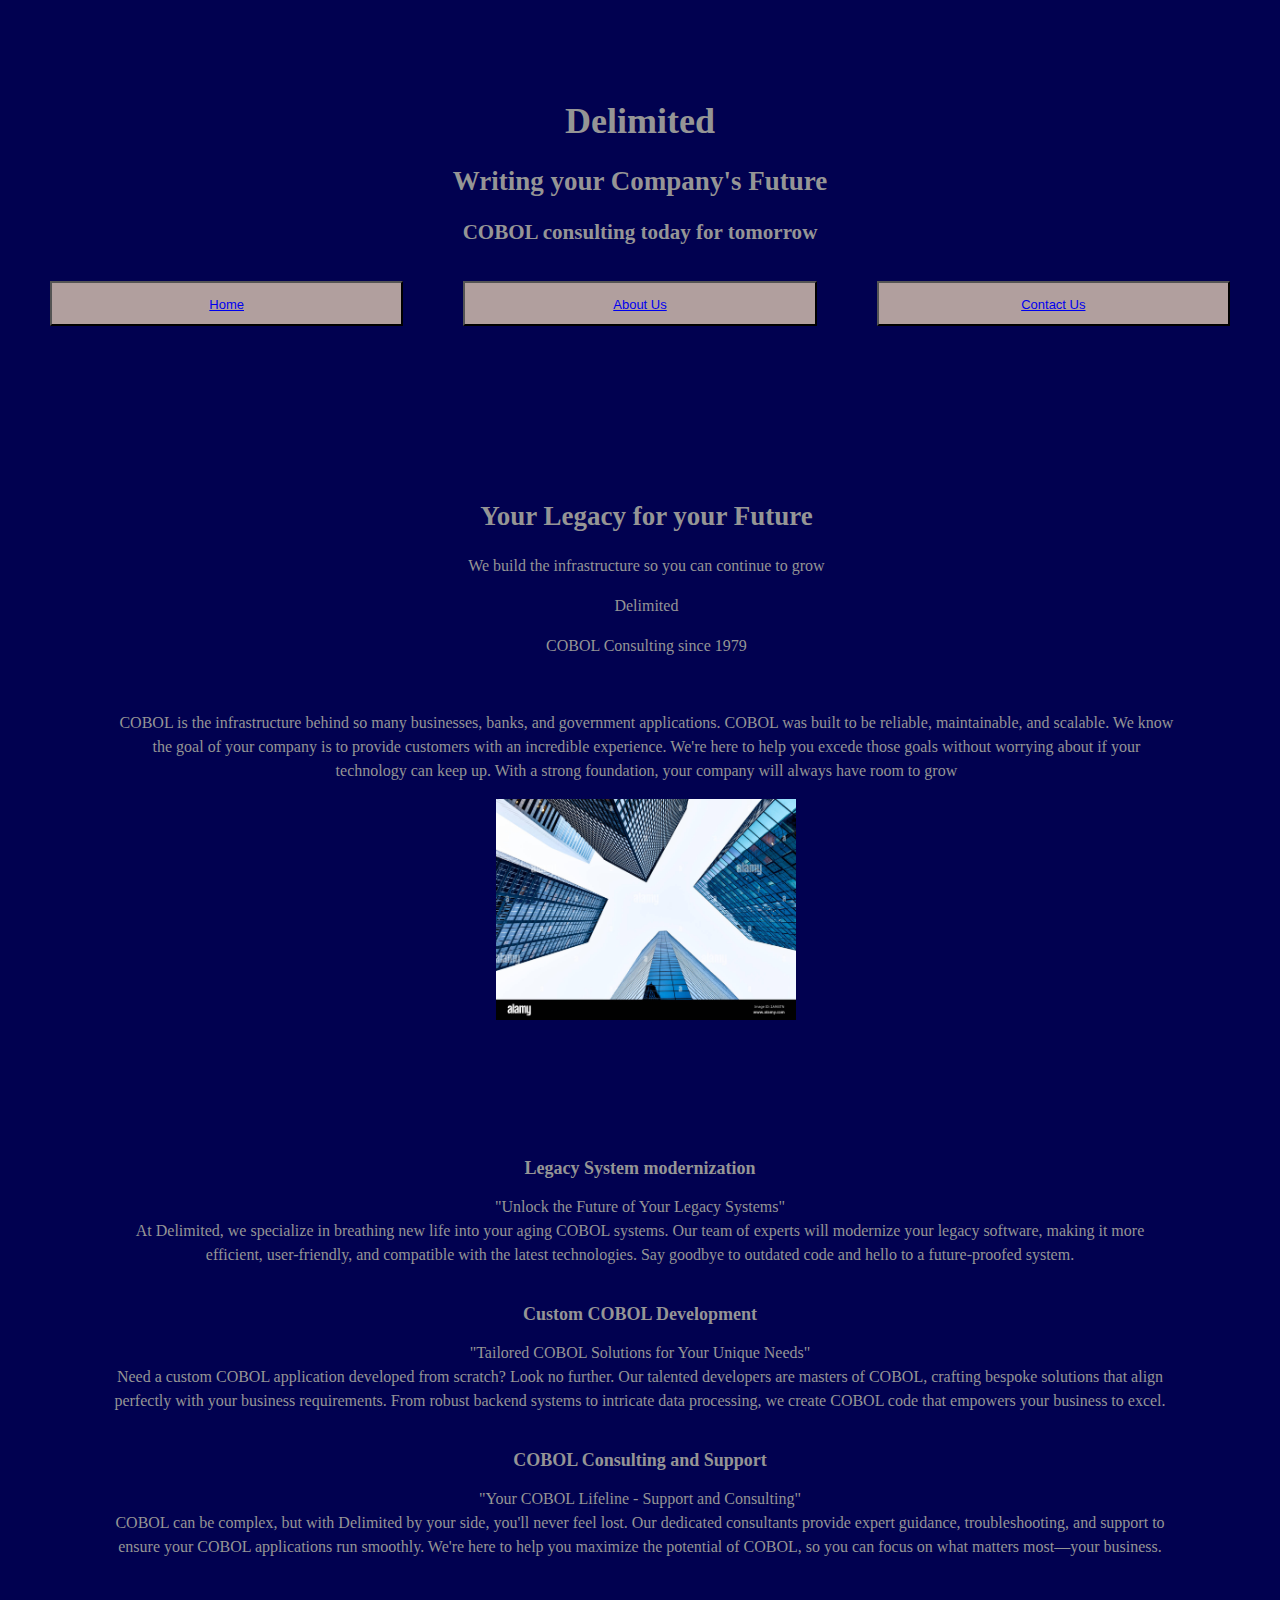
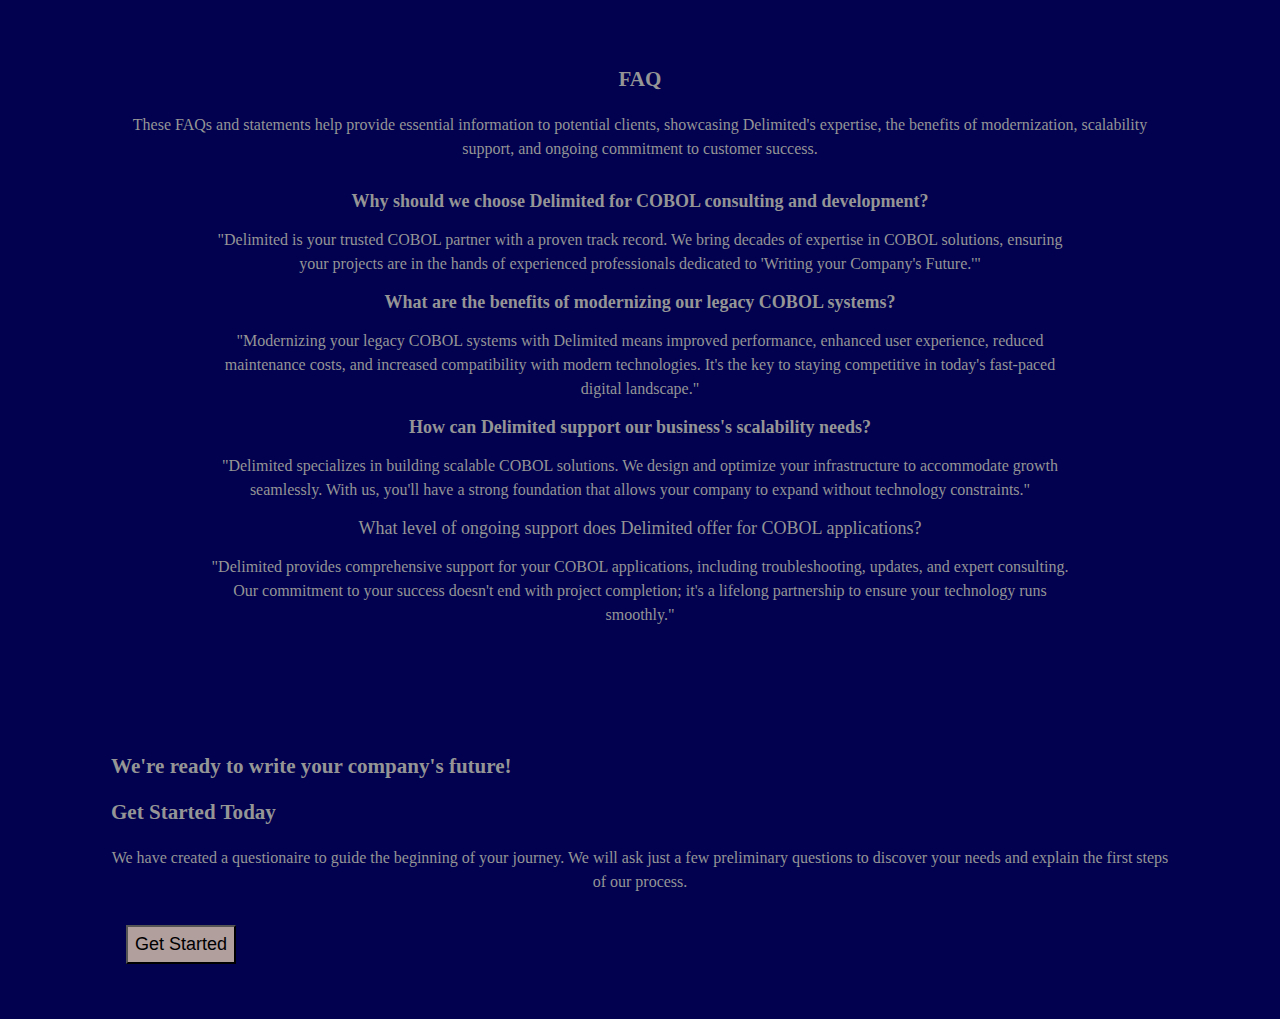
<file: index.html>
<!DOCTYPE html>
<html lang="en">
<head>
    <meta charset="UTF-8">
    <meta name="viewport" content="width=device-width, initial-scale=1.0" name="description" content="finalLab">
    <title>Final Lab</title>
    <link rel="stylesheet" href="styles.css">
    <link rel="stylesheet" href="index.js">
</head>
<body>
    <div class="main container">
        <div class="header">
            <h1>Delimited</h1>
            <h2>Writing your Company's Future</h2>
            <h3>COBOL consulting today for tomorrow</h3>
        </div>
        <div class="nav-menu">
            <button>
                <a href="index.html" class="nav-item">Home</a>
            </button>
            <button>
                <a href="meet-the-team.html" class="nav-item">About Us</a>
            </button>
            <button>
                <a href="contact.html" class="nav-item">Contact Us</a>
            </button>
        </div>
        <div class="content">
            <div class="mission-statement">
                <div class="mission-statement-content">
                    <h2>
                        <strong>
                            Your Legacy for your Future
                        </strong>
                    </h2>
                    <p>We build the infrastructure so you can continue to grow</p>
                    <ul>
                        <p>Delimited</p>
                        <p>COBOL Consulting since 1979</p>
                    </ul>
                    <br/>
                    <p>COBOL is the infrastructure behind so many businesses, banks, and government applications. COBOL was built to be reliable, maintainable, and scalable. We know the goal of your company is to provide customers with an incredible experience. We're here to help you excede those goals without worrying about if your technology can keep up. With a strong foundation, your company will always have room to grow</p>
                </div>
                <img src="looking-up-at-buildings-new-york-city-financial-district-skyscrapers-2A9XXTN.jpg" alt="inspirational picture of tall building">
            </div>
        </div>
        <div>
            <ul class="services">
                <li>
                    Legacy System modernization
                </li>
                <p>
                    "Unlock the Future of Your Legacy Systems"
                </br>
                At Delimited, we specialize in breathing new life into your aging COBOL systems. Our team of experts will modernize your legacy software, making it more efficient, user-friendly, and compatible with the latest technologies. Say goodbye to outdated code and hello to a future-proofed system.
            </p>
            <br>
            <li>
                Custom COBOL Development
            </li>
            <p>
                "Tailored COBOL Solutions for Your Unique Needs"
                <br>
                Need a custom COBOL application developed from scratch? Look no further. Our talented developers are masters of COBOL, crafting bespoke solutions that align perfectly with your business requirements. From robust backend systems to intricate data processing, we create COBOL code that empowers your business to excel.
            </p>
            <br>
            <li>
                COBOL Consulting and Support
            </li>
            <p>
                "Your COBOL Lifeline - Support and Consulting"
                <br>
                COBOL can be complex, but with Delimited by your side, you'll never feel lost. Our dedicated consultants provide expert guidance, troubleshooting, and support to ensure your COBOL applications run smoothly. We're here to help you maximize the potential of COBOL, so you can focus on what matters most—your business.
            </p>
            <br>
        </ul>
    </div>
    <div class="faq">
        <h3 class="faq-value">FAQ</h3>
        <p>These FAQs and statements help provide essential information to potential clients, showcasing Delimited's expertise, the benefits of modernization, scalability support, and ongoing commitment to customer success.</p>
        <ul class="faq">
            <li>
                Why should we choose Delimited for COBOL consulting and development?
            </li>
            <p>
                "Delimited is your trusted COBOL partner with a proven track record. We bring decades of expertise in COBOL solutions, ensuring your projects are in the hands of experienced professionals dedicated to 'Writing your Company's Future.'"
            </p>
            <li> 
                What are the benefits of modernizing our legacy COBOL systems?
            </li>
            <p>
                "Modernizing your legacy COBOL systems with Delimited means improved performance, enhanced user experience, reduced maintenance costs, and increased compatibility with modern technologies. It's the key to staying competitive in today's fast-paced digital landscape."
            </p>
            <li>
                How can Delimited support our business's scalability needs?
            </li>
            <p>
                "Delimited specializes in building scalable COBOL solutions. We design and optimize your infrastructure to accommodate growth seamlessly. With us, you'll have a strong foundation that allows your company to expand without technology constraints."
            </p>
            <li>
            </li>
            What level of ongoing support does Delimited offer for COBOL applications?
            <p>
                "Delimited provides comprehensive support for your COBOL applications, including troubleshooting, updates, and expert consulting. Our commitment to your success doesn't end with project completion; it's a lifelong partnership to ensure your technology runs smoothly."
            </p>
        </ul>
    </div>
    <div class="wholesome">
        <h3>
            We're ready to write your company's future!
        </h3>
        <h3>Get Started Today</h3>
        <p>We have created a questionaire to guide the beginning of your journey. We will ask just a few preliminary questions to discover your needs and explain the first steps of our process.</p>
        <button><a href="contact.html"></a>Get Started</button>
    </div>
</div>
</body>
</html>
</file>
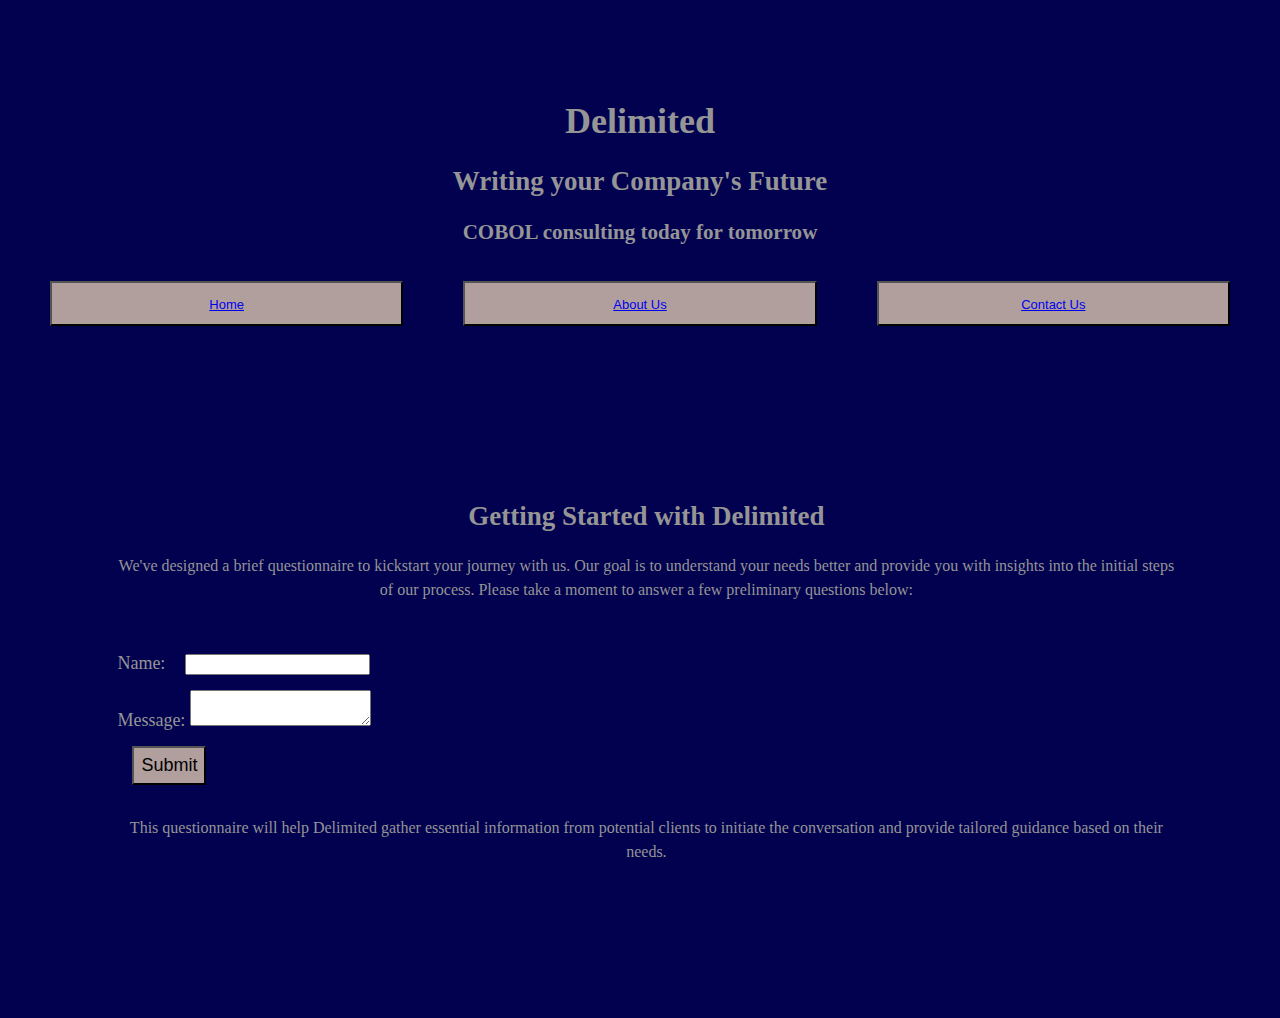
<file: contact.html>
<!DOCTYPE html>
<html lang="en">
<head>
    <meta charset="UTF-8">
    <meta name="viewport" content="width=device-width, initial-scale=1.0" name="description" content="finalLab">
    <title>Final Lab</title>
    <link rel="stylesheet" href="styles.css">
    <link rel="stylesheet" href="index.js">
</head>
<body>
    <div class="main container">
        <div class="header">
            <h1>Delimited</h1>
            <h2><strong>Writing your Company's Future</strong></h2>
            <h3>COBOL consulting today for tomorrow</h3>
        </div>
        <div class="nav-menu">
            <button>
                <a href="index.html" class="nav-item">Home</a>
            </button>
            <button>
                <a href="meet-the-team.html" class="nav-item">About Us</a>
            </button>
            <button>
                <a href="contact.html" class="nav-item">Contact Us</a>
            </button>
        </div>
        <div class="content">
            <div class="contact">
                <div class="contact-writing">
                    <h2>
                        <strong>
                            Getting Started with Delimited
                        </strong>
                    </h2>
                    <p>
                        We've designed a brief questionnaire to kickstart your journey with us. Our goal is to understand your needs better and provide you with insights into the initial steps of our process. Please take a moment to answer a few preliminary questions below:
                    </p>
                    </br>
                    <form id="contactForm">
                        <div>
                            <label for="name">Name:</label>
                            <input type="text" id="name" name="name" required>
                        </div>
                        <div>
                            <label for="message">Message:</label>
                            <textarea id="message" name="message" required></textarea>
                        </div>
                        <button type="submit">Submit</button>
                    </form>
                        <div>
                            <p>
                                This questionnaire will help Delimited gather essential information from potential clients to initiate the conversation and provide tailored guidance based on their needs.
                            </p>
                        </div>
                </div>
            </div>
        </div> 
    </div>    
<script src="index.js"></script>
</body>
</html>
</file>
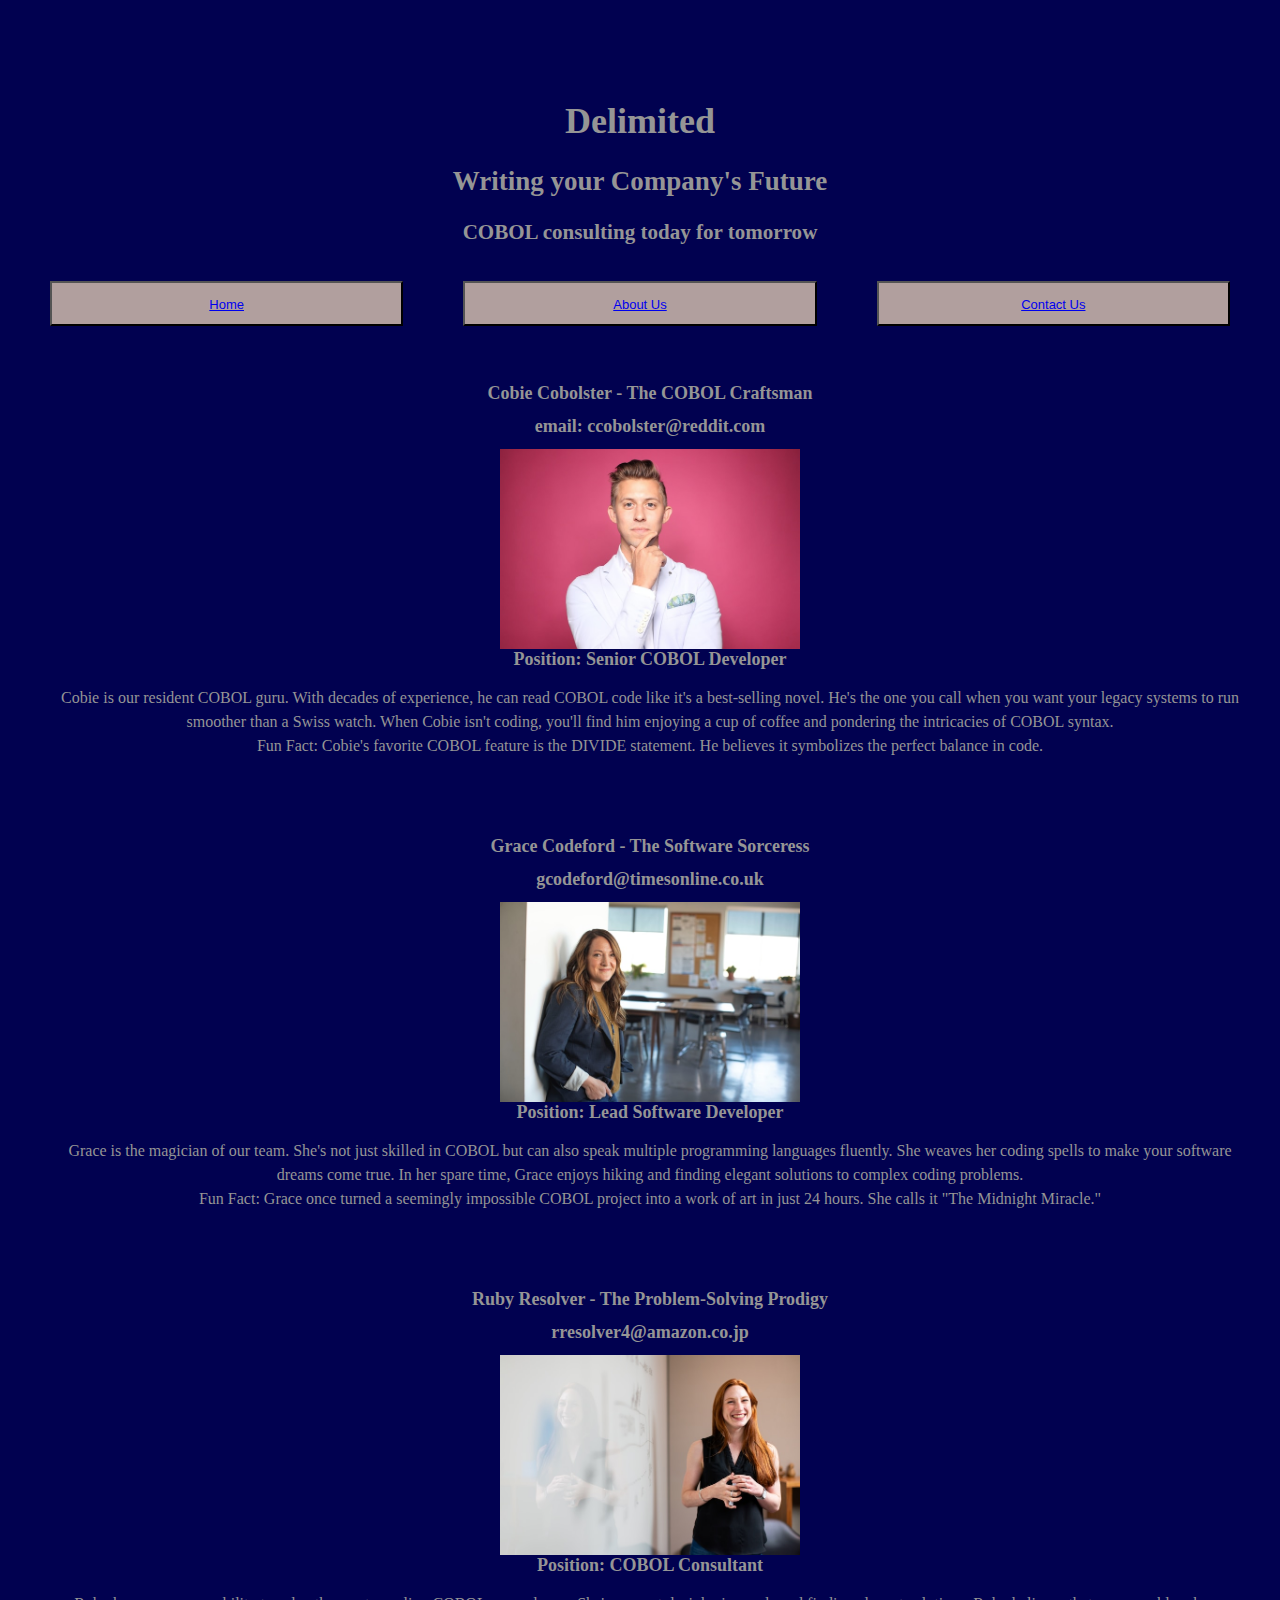
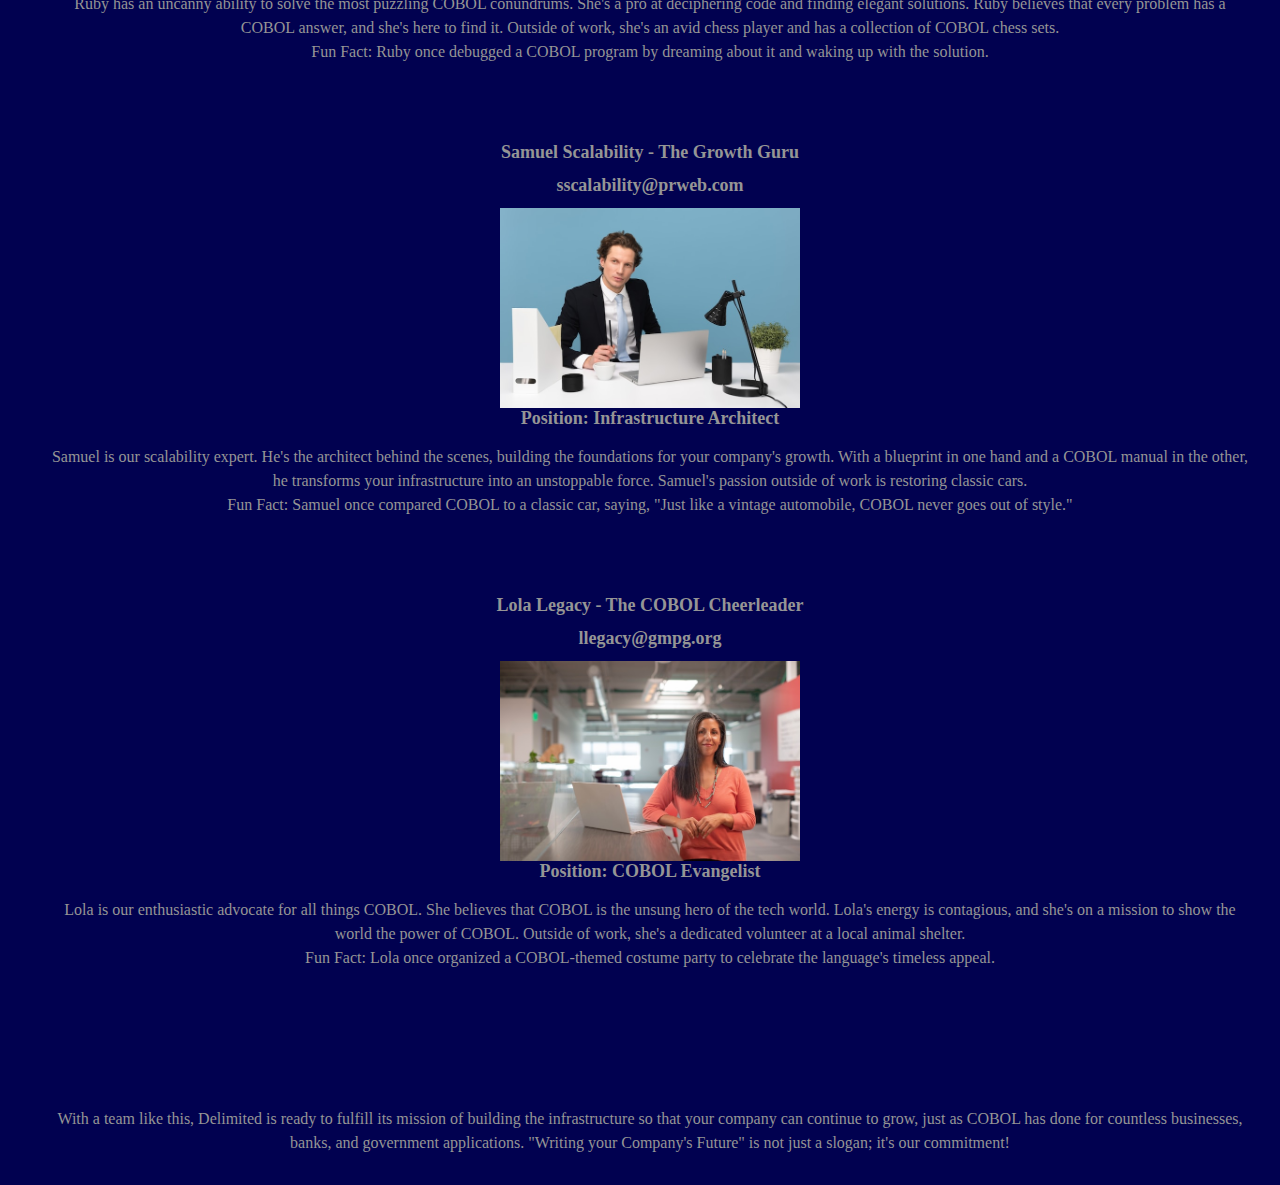
<file: meet-the-team.html>
<!DOCTYPE html>
<html lang="en">
<head>
    <meta charset="UTF-8">
    <meta name="viewport" content="width=device-width, initial-scale=1.0" name="description" content="finalLab">
    <title>Final Lab</title>
    <link rel="stylesheet" href="styles.css">
    <link rel="stylesheet" href="index.js">
</head>
<body>
    <div class="main container">
        <div class="header">
            <h1>Delimited</h1>
            <h2><strong>Writing your Company's Future</strong></h2>
            <h3>COBOL consulting today for tomorrow</h3>
        </div>
        <div class="nav-menu">
            <button>
                <a href="index.html" class="nav-item">Home</a>
            </button>
            <button>
                <a href="meet-the-team.html" class="nav-item">About Us</a>
            </button>
            <button>
                <a href="contact.html" class="nav-item">Contact Us</a>
            </button>
        </div>
        <div id="team-container" class="team-container">
        </div>
        <div class="team">
            <ul>
                <div class="team-member">
                <li class="meet">
                    <li class="name">
                        Cobie Cobolster - The COBOL Craftsman
                    </li>
                    <li class="email">
                        email: ccobolster@reddit.com
                    </li>
                    <img class="avatar" src="cobie-cobolster.jpeg" alt="avatar">
                    <li class="department">
                        Position: Senior COBOL Developer
                    </li>
                </li>
                <p>
                    Cobie is our resident COBOL guru. With decades of experience, he can read COBOL code like it's a best-selling novel. He's the one you call when you want your legacy systems to run smoother than a Swiss watch. When Cobie isn't coding, you'll find him enjoying a cup of coffee and pondering the intricacies of COBOL syntax.
                    <br>
                    Fun Fact: Cobie's favorite COBOL feature is the DIVIDE statement. He believes it symbolizes the perfect balance in code.
                </p>
            </div>
            <div class="team-member">
                <li class="meet">
                    <li class="name">
                        Grace Codeford - The Software Sorceress
                    </li>
                    <li class="email">
                        gcodeford@timesonline.co.uk
                    </li>
                    <img class="avatar" src="grace-codeford.jpg" alt="avatar">
                    <li class="department">
                        Position: Lead Software Developer
                    </li>
                </li>
                <p>
                    Grace is the magician of our team. She's not just skilled in COBOL but can also speak multiple programming languages fluently. She weaves her coding spells to make your software dreams come true. In her spare time, Grace enjoys hiking and finding elegant solutions to complex coding problems.
                    <br>
                    Fun Fact: Grace once turned a seemingly impossible COBOL project into a work of art in just 24 hours. She calls it "The Midnight Miracle."
                </p>
            </div>
            <div class="team-member">
                <li class="meet">
                    <li class="name">
                        Ruby Resolver - The Problem-Solving Prodigy
                    </li>
                    <li class="email">
                        rresolver4@amazon.co.jp
                    </li>
                    <img src="ruby-resolver.jpg" alt="avatar" class="avatar">
                    <li class="department">
                        Position: COBOL Consultant
                    </li>
                </li>
                <p>
                    Ruby has an uncanny ability to solve the most puzzling COBOL conundrums. She's a pro at deciphering code and finding elegant solutions. Ruby believes that every problem has a COBOL answer, and she's here to find it. Outside of work, she's an avid chess player and has a collection of COBOL chess sets.
                    <br>
                    Fun Fact: Ruby once debugged a COBOL program by dreaming about it and waking up with the solution.
                </p>
            </div>
            <div class="team-member">    
                <li class="meet">
                    <li class="name">
                        Samuel Scalability - The Growth Guru
                    </li>
                    <li class="email">
                        sscalability@prweb.com
                    </li>
                    <img src="sam-scalability.jpeg" alt="avatar" class="avatar">
                    <li class="department">
                        Position: Infrastructure Architect
                    </li>
                </li>
                <p>
                    Samuel is our scalability expert. He's the architect behind the scenes, building the foundations for your company's growth. With a blueprint in one hand and a COBOL manual in the other, he transforms your infrastructure into an unstoppable force. Samuel's passion outside of work is restoring classic cars.
                    <br>
                    Fun Fact: Samuel once compared COBOL to a classic car, saying, "Just like a vintage automobile, COBOL never goes out of style."
                </p>
                </div>
                <div class="team-member">
                <li class = meet>
                    <li class="name">
                        Lola Legacy - The COBOL Cheerleader
                    </li>
                    <li class="email">llegacy@gmpg.org</li>
                    <img src="lola-legacy.jpg" alt="" class="avatar">
                    <li class="department">
                        Position: COBOL Evangelist
                    </li>
                </li>
                <p>
                    Lola is our enthusiastic advocate for all things COBOL. She believes that COBOL is the unsung hero of the tech world. Lola's energy is contagious, and she's on a mission to show the world the power of COBOL. Outside of work, she's a dedicated volunteer at a local animal shelter.
                    <br>
                    Fun Fact: Lola once organized a COBOL-themed costume party to celebrate the language's timeless appeal.
                </p>
            </div>
            </ul>
            <br>
            <p class="team-member">
                With a team like this, Delimited is ready to fulfill its mission of building the infrastructure so that your company can continue to grow, just as COBOL has done for countless businesses, banks, and government applications. "Writing your Company's Future" is not just a slogan; it's our commitment!
            </p>
        </div>
    </div>
</body>
</html>
</file>
<file: styles.css>
* {
    box-sizing: border-box;
  }

  body {
    margin: 0 auto;
    background-color: #010150;
    width: 100%;
    color: #959595;
    font-size: large;
  }

  .header {
    text-align: center;
    grid-area: header;
    margin-top: 100px;
  }

  #page-heading {
    text-align: center;
    color: #dddddd;
}

  .main .container {
    width: 80%;
    background-color: #010150;
    border: solid black 1px;
    border-radius: 20px;
    margin: 20px auto 30px auto;
    padding: 30px 50px;
    display: flex;
    justify-content: center;
    align-items: center;
  }
  
   .nav-menu {
    width: 100%;
    background-color: #010150;
    display: grid;
    grid-template-columns: repeat(3, 1fr);
    grid-auto-rows: 75px;
    gap: 30px;
    padding: 0 35px;
  }

  .nav-item a {
    width: 100%;
    text-decoration: none;
    color: #A16E83;
    text-align: center;
    outline: none;
    text-decoration: none;
  }
  
  .nav-menu .nav-item button {
    margin: 5px;
    padding: 7px;
    font-size: 18px;
    background-color:#B19F9E;
}

.nav-item {
margin-left: 10px;
margin-right: 10px;
font-size: 18px;
}

.content {
  margin: 10%;
  padding: 10px 15px;
  width: 85%;
  border-radius: 20px;
  float: left;
  grid-area: content;
  margin-left: 8%;
}

.mission-statement {
  margin-bottom: 0;
}

.mission-statement-content {
  grid-template-areas: content;
  justify-content: center;
}

h2 {
  text-align: center;
}

li {
  font-weight: bold;
  list-style: none;
  text-align: center;
  margin: 1%; 
  margin-top: 0;
}


.services {
  margin: 20px auto 30px auto;
    padding: 10px 15px;
    width: 85%;
    border-radius: 20px;
    justify-content: center;
}

.wholesome {
  margin: 20px auto 30px auto;
  padding: 10px 15px;
  width: 85%;
  border-radius: 20px;
  justify-content: center;
}

.faq {
  margin: 20px auto 30px auto;
    padding: 10px 15px;
    width: 85%;
    border-radius: 20px;
    justify-content: center;
  text-align: center;
}

.faq_value {
    font-weight: bold;
}

input {
  margin: 15px;
}

button {
  margin: 15px;
  padding: 7px;
  font-size: 18px;
  background-color:#B19F9E;
}

p {
    width: 100%;
    font-size: 16px;
    line-height: 1.5;
    text-align: center;
}

img {
  display: block;
  margin-left: auto;
  margin-right: auto;
}

.team {
  display: flex;
  flex-direction: column;
  align-items: center;
  justify-content: center;
  gap: 20px;
}

  .team-container {
    display: flex;
    flex-direction: column;
    align-items: center;
    justify-content: center;
    gap: 20px;
  }
  
  .team-member {
    margin: 10px;
    padding: 20px;
    text-align: center;
  }

  ul {
    margin: 0;
    padding: 0;
  }

  .meet .name .email {
   margin: 0;
   padding: 0;
  }

  @media screen and (min-width: 600px) {
    .team {
      box-sizing: border-box;
      display: flex;
      flex-direction: column;
      align-items: center;
      justify-content: center;
      gap: 20px;
      margin-left: 20px;
    }
    img {
      max-width: 300px;
      max-height: 300px;
      height: auto;
      width: auto;
    }
    .nav-item {
      font-size: small;
      margin: 5px;
      padding: 7px;
      background-color:#B19F9E;
    }
  }

  @media screen and (min-width: 600px) {
    .team-container {
      box-sizing: border-box;
      display: flex;
      display: flex;
      flex-direction: column;
      align-items: center;
      justify-content: center;
      gap: 20px;
      margin-left: 20px;
    }
    img {
      max-width: 300px;
      max-height: 300px;
      height: auto;
      width: auto;
    }
  }
</file>
